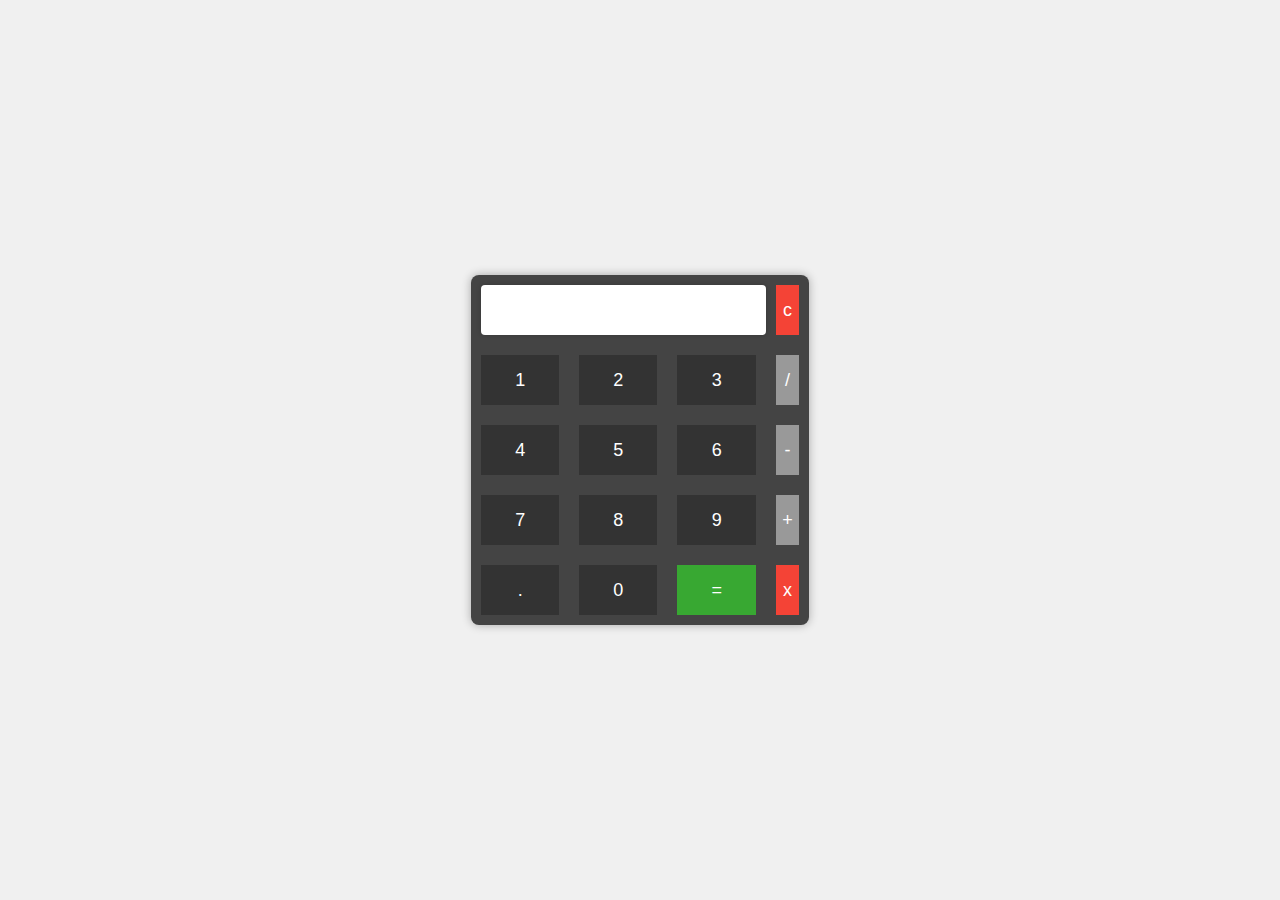
<file: Calculator/index.html>
<!DOCTYPE html>
<html lang="en">
<head>
    <meta charset="UTF-8">
    <meta http-equiv="X-UA-Compatible" content="IE=edge">
    <meta name="viewport" content="width=device-width, initial-scale=1.0">
    <title>Calculator Online</title>
    <link rel="stylesheet" href="style.css">

</head>
<body>
    <table border="0">
    <tr>
    <td colspan="3"><input type="text" id="result"></td>
    <td><input type="button" value="c" onclick="clr()"></td>
    </tr>

    <tr>
        <td><input type="button" value="1" onclick="display('1')"></td>
        <td><input type="button" value="2" onclick="display('2')"></td>
        <td><input type="button" value="3" onclick="display('3')"></td>
        <td><input type="button" value="/" onclick="display('/')"></td>
    </tr>

    <tr>
        <td><input type="button" value="4" onclick="display('4')"></td>
        <td><input type="button" value="5" onclick="display('5')"></td>
        <td><input type="button" value="6" onclick="display('6')"></td>
        <td><input type="button" value="-" onclick="display('-')"></td>
    </tr>

    <tr>
        <td><input type="button" value="7" onclick="display('7')"></td>
        <td><input type="button" value="8" onclick="display('8')"></td>
        <td><input type="button" value="9" onclick="display('9')"></td>
        <td><input type="button" value="+" onclick="display('+')"></td>
    </tr>

    <tr>
        <td><input type="button" value="." onclick="display('.')"></td>
        <td><input type="button" value="0" onclick="display('0')"></td>
        <td><input type="button" value="=" onclick="equate()"></td>
        <td><input type="button" value="x" onclick="display('*')"></td>
    </tr>
</table>

<script src="script.js"></script>
</body>
</html>
</file>
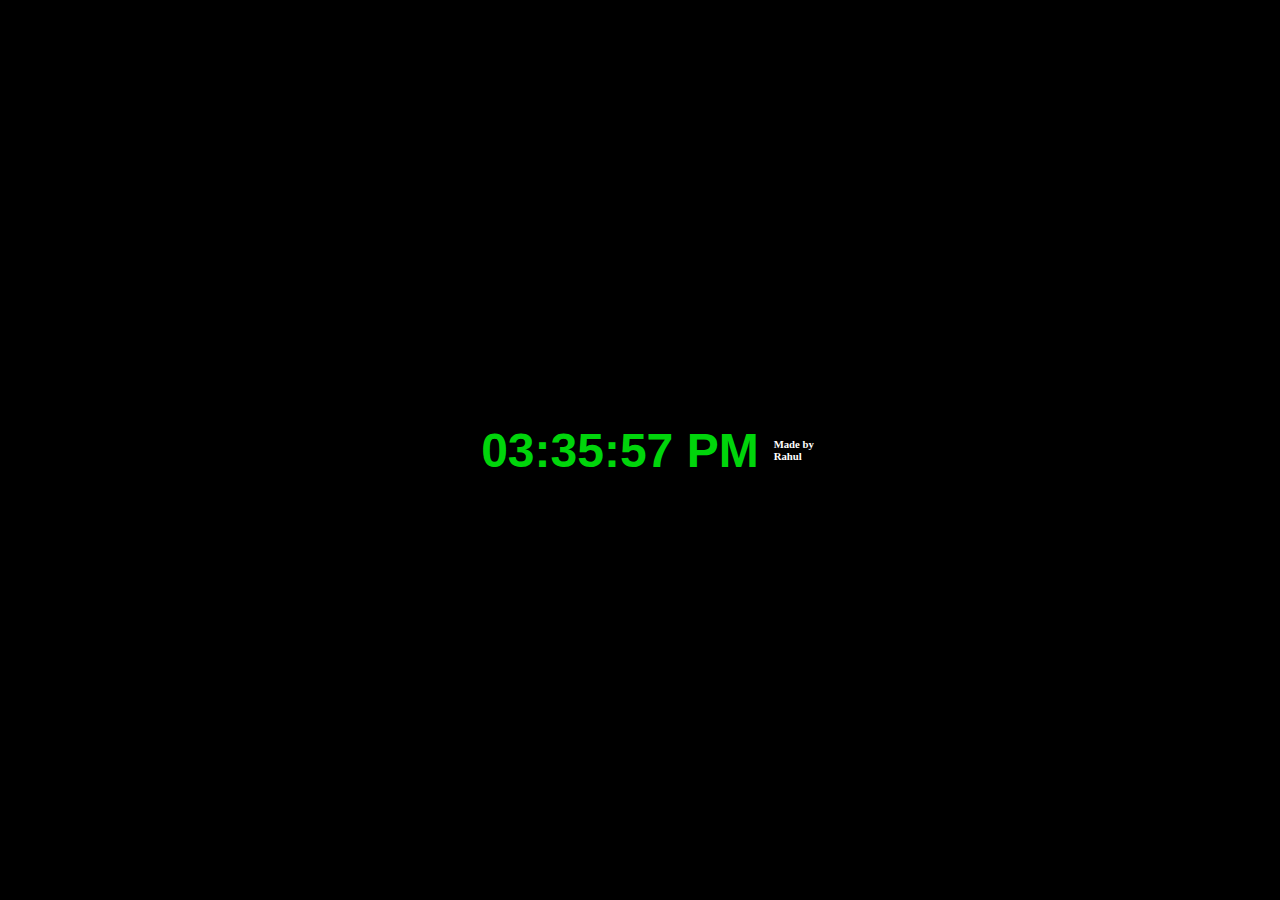
<file: Digital Clock/index.html>
<!DOCTYPE html>
<html lang="en">
<head>
    <meta charset="UTF-8">
    <meta http-equiv="X-UA-Compatible" content="IE=edge">
    <meta name="viewport" content="width=device-width, initial-scale=1.0">
    <title>Digital Clock Online</title>
    <link rel="stylesheet" href="style.css">
    <link rel="icon" href="favicon.png" type="image/png" >
</head>
<body>
    <div id="DigitalClock"></div>
    <h6>Made by<br>Rahul</h6>

    <script src="script.js"></script>
</body>
</html>
</file>
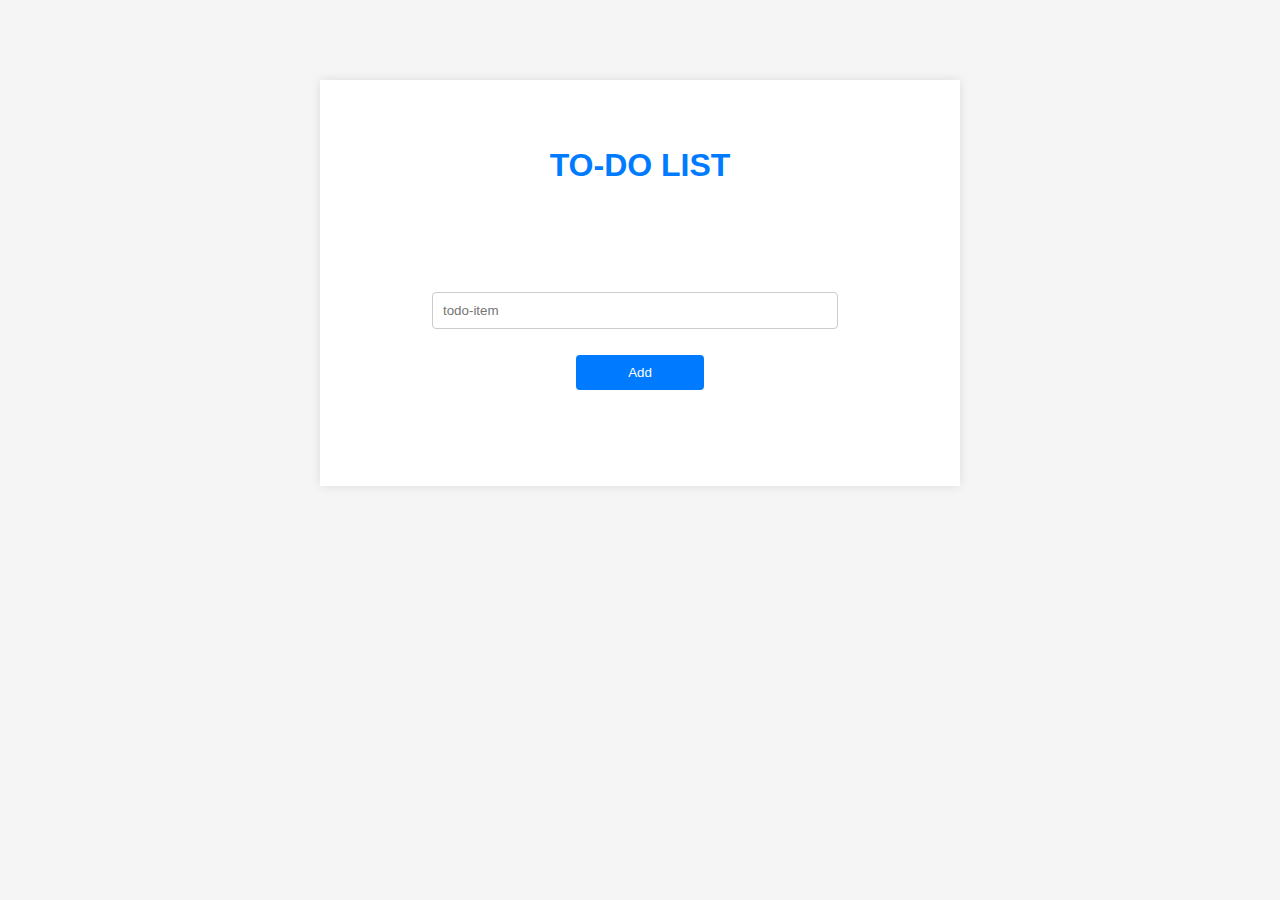
<file: To-Dos List/index.html>
<!DOCTYPE html>
<html lang="en">
<head>
    <meta charset="UTF-8">
    <meta http-equiv="X-UA-Compatible" content="IE=edge">
    <meta name="viewport" content="width=device-width, initial-scale=1.0">
    <title>To-Do List | Online </title>
    <link rel="stylesheet" href="style.css">
</head>
<body>
    <div class="container">
        <h1 class="row">TO-DO LIST</h1>
        <br><br>
        <div class="row">
            <form>
                <div class="input-group">
                    <input type="text" placeholder="todo-item" id="box" style="width:30vw">
                </div>
                <br>
                <div class="form-group">
                    <input type="button" value="Add" style="width:10vw" onclick="add_item()";>
                </div>
            </form>
        </div>

        <div class="row">
            <ul id="list_item">

            </ul>
        </div>
    </div>
<script src="script.js"></script>
</body>
</html>
</file>
<file: Calculator/style.css>
body {
    font-family: Arial, sans-serif;
    background-color: #f0f0f0;
    margin: 0;
    display: flex;
    justify-content: center;
    align-items: center;
    height: 100vh;
  }
  
  table {
    border-collapse: collapse;
    background-color: #444;
    border-radius: 8px;
    box-shadow: 0 0 10px rgba(0, 0, 0, 0.3);
  }
  
  td {
    padding: 10px;
    text-align: center;
  }
  
  input[type="text"] {
    width: 100%;
    height: 40px;
    font-size: 20px;
    padding: 5px;
    text-align: right;
    border: none;
    outline: none;
    background-color: #fff;
    border-radius: 4px;
    box-shadow: 0 0 5px rgba(0, 0, 0, 0.2);
  }
  
  input[type="button"] {
    width: 100%;
    height: 50px;
    font-size: 18px;
    color: #fff;
    background-color: #333;
    border: none;
    outline: none;
    cursor: pointer;
    transition: background-color 0.2s;
  }
  
  input[type="button"]:hover {
    background-color: #555;
  }
  
  input[type="button"]:active {
    background-color: #222;
  }
  
  /* Additional styles for special buttons */
  input[value="="] {
    background-color: #38a832;
  }
  
  input[value="="]:hover {
    background-color: #43c13a;
  }
  
  input[value="c"],
  input[value="x"] {
    background-color: #f44336;
  }
  
  input[value="c"]:hover,
  input[value="x"]:hover {
    background-color: #ff5349;
  }
  
  input[value="/"],
  input[value="-"],
  input[value="+"] {
    background-color: #999;
  }
  
  input[value="/"]:hover,
  input[value="-"]:hover,
  input[value="+"]:hover {
    background-color: #bbb;
  }
</file>
<file: Digital Clock/style.css>
body {
      display: flex;
      justify-content: center;
      align-items: center;
      height: 100vh;
      margin: 0;
      background-color: black;
    }

    #DigitalClock {
      font-family: 'Arial', sans-serif;
      font-size: 3rem;
      font-weight: bold;
      color: #00d50b;
      padding: 15px;
    
    }

    h6{
        color: white;
    }
</file>
<file: To-Dos List/style.css>
html, body, h1, form, ul, li {
    margin-top: 40px;
    padding: 0;
  }
  
  body {
    font-family: Arial, sans-serif;
    background-color: #f5f5f5;
    color: #333;
    line-height: 1.6;
  }
  
  .container {
    max-width: 600px;
    margin: 0 auto;
    padding: 20px;
    box-shadow: 0 0 10px rgba(0, 0, 0, 0.1);
    background-color: #fff;
  }
  
  h1 {
    text-align: center;
    font-size: 32px;
    margin-bottom: 20px;
    color: #007BFF;
  }
  
  .row {
    display: flex;
    justify-content: center;
    align-items: center;
    margin-bottom: 10px;
  }
  
  .form-group {
    text-align: center;
  }
  
  .input-group {
    flex: 1;
    padding-right: 10px;
  }
  
  input[type="text"] {
    width: 100%;
    padding: 10px;
    border: 1px solid #ccc;
    border-radius: 4px;
    outline: none;
    transition: border-color 0.3s;
  }
  
  input[type="text"]:focus {
    border-color: #007BFF;
  }
  
  input[type="button"] {
    padding: 10px;
    background-color: #007BFF;
    color: #fff;
    border: none;
    border-radius: 4px;
    cursor: pointer;
    transition: background-color 0.3s;
  }
  
  input[type="button"]:hover {
    background-color: #0056b3;
  }
  
  ul#list_item {
    list-style: none;
  }
  
  ul#list_item li {
    padding: 10px;
    margin: 5px 0;
    border: 1px solid #ccc;
    border-radius: 4px;
    background-color: #f9f9f9;
    display: flex;
    justify-content: space-between;
  }
  
  ul#list_item li span {
    flex: 1;
  }
  
  ul#list_item li button {
    padding: 5px 10px;
    background-color: #FF0000;
    color: #fff;
    border: none;
    border-radius: 4px;
    cursor: pointer;
    transition: background-color 0.3s;
  }
  
  ul#list_item li button:hover {
    background-color: #cc0000;
  }
</file>
